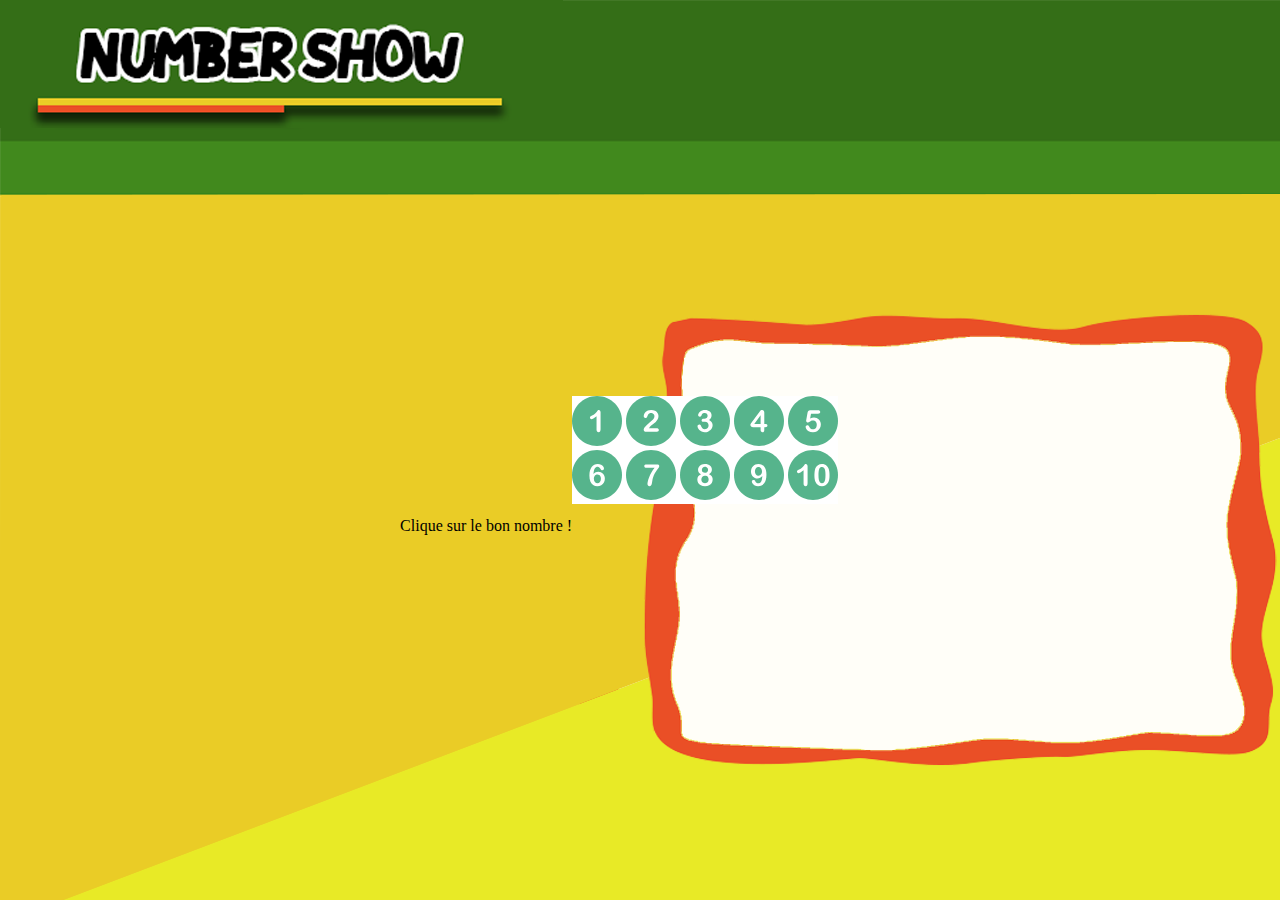
<file: index.html>
<!DOCTYPE HTML>

<html lang="fr">
  <head>
    <title>GuessNumber</title>
    <link rel="stylesheet" type="text/css" href="assets/css/style.css">
    <meta charset="utf-8">
  </head>

<body>
  <div class="textenumber">

      <p>Clique sur le bon nombre !</p>

  </div>

  <div class="box">

    <span>
      <img id="one" src="./assets/img/numbers/one.svg" class="number" alt="">
      <img id="two" src="./assets/img/numbers/two.svg" class="number" alt="">
      <img id="three" src="./assets/img/numbers/three.svg" class="number" alt="">
      <img id="four" src="./assets/img/numbers/four.svg" class="number" alt="">
      <img id="five" src="./assets/img/numbers/five.svg" class="number" alt="">
    </span>

    <span>
      <img id="six" src="./assets/img/numbers/six.svg" class="number" alt="">
      <img id="seven" src="./assets/img/numbers/seven.svg" class="number" alt="">
      <img id="eight" src="./assets/img/numbers/eight.svg" class="number" alt="">
      <img id="nine" src="./assets/img/numbers/nine.svg" class="number" alt="">
      <img id="ten" src="./assets/img/numbers/ten.svg" class="number" alt="">
    </span>
  </div>

  
      <script src="assets/js/main.js"></script>

    <footer>
      <!-- <p>® Copyright - William Szurkowski, Massya Koné, Florian Brûlet, Elouan Macé - 2020 </p> --> 
    </footer>
    
</body>


</html>
</file>
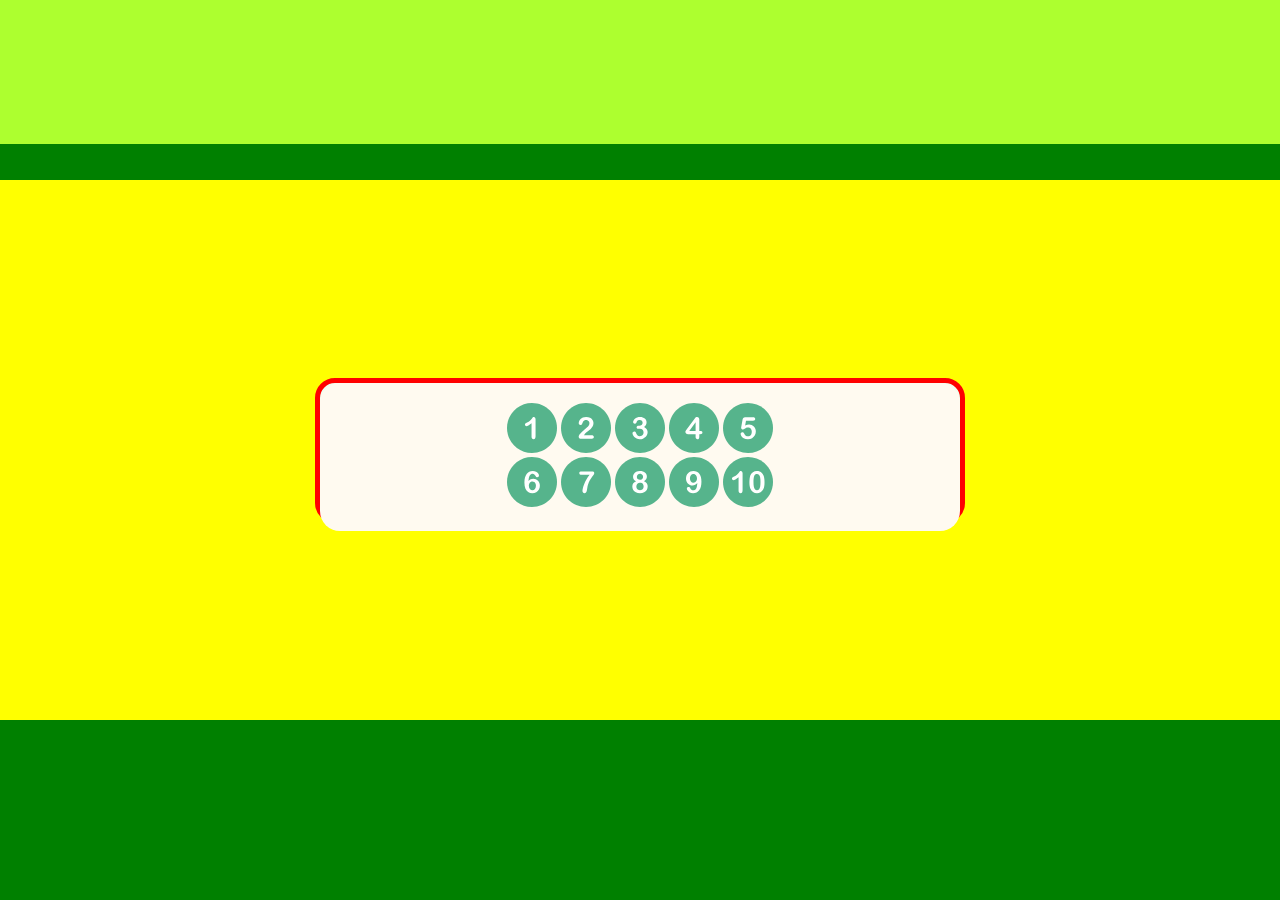
<file: indexBis.html>
<!DOCTYPE html>

<!-- STYLE ------------------------------------------------------------------------------------------------------------------------>
<style>

*{padding:0px;margin: 0px;}

html, body{background-color: yellow;
height: 100%;
width: 100%;
  }


/* FLEXIN --------------------------------------------------------- */
.aic{align-items: center;}
.jcsa{justify-content: space-around;}
.jcsb{justify-content: space-around;}

.flex{display: flex;position:relative}
.row{flex-direction: row;}
.column{flex-direction: column;}

/* TEXTCOLOR ----------------------------------------------------- */
.textwhite{color:cornsilk}


/* HEIGHT, WIDTH ------------------------------------------------- */
.minw20{min-width: 20%}
.minw50{min-width: 50%}
.minh100{min-height: 100%;}

header{height: 20%; width:auto;}
main{height: 60%; width: 100%;}
footer{height: 20%; width: 100%;}


.bggreen1{background-color: greenyellow;
height: 80%; min-width: 100%;}
.bggreen2{background-color: green;
height: 20%; min-width: 100%;}

.bggreen3{background-color: green;
height: 100%; min-width: 100%;}


.redsquare {
      border-color: red;
      border-width: 5px;
      border-style: solid;
      height: 25%;
      width: 50%;
      background-color: honeydew;
      border-radius: 20px;
    }

    .number {
    height: 50px;
  }

  .box {
    display: flex;
    flex-direction: column;
    background-color: floralwhite;
    padding: 20px;
    border-radius: 20px;

  }

</style>



<html>
<body>
<header class="flex column">
  <div class="bggreen1"></div>
  <div class="bggreen2"></div>

</header>

<main class="flex jcsa aic">
  <div class="redsquare">    
    <div class="box jcsa aic">
    <span>
    <img src="./assets/img/numbers/one.svg" class="number" alt="">
    <img src="./assets/img/numbers/two.svg" class="number" alt="">
    <img src="./assets/img/numbers/three.svg" class="number" alt="">
    <img src="./assets/img/numbers/four.svg" class="number" alt="">
    <img src="./assets/img/numbers/five.svg" class="number" alt="">
  </span>

  <span>
    <img src="./assets/img/numbers/six.svg" class="number" alt="">
    <img src="./assets/img/numbers/seven.svg" class="number" alt="">
    <img src="./assets/img/numbers/eight.svg" class="number" alt="">
    <img src="./assets/img/numbers/nine.svg" class="number" alt="">
    <img src="./assets/img/numbers/ten.svg" class="number" alt="">
  </span>
</div>
</div>
</main>



<footer class="flex column">
  <div class="bggreen3 jcsa aic"></div>
</footer>




</body>
</html>
</file>
<file: assets/css/style.css>
body{background-image: url("../img/backgroundcolor.png"); }

html {
    display: flex;
    min-height: 100%;
    min-width: 100%;
  }

  .number {
    height: 50px;
  }

body{
    display: flex;
    align-items: center;
    min-width: 99%;  /* laisser 99% et non 100% sinon page déformer */
    justify-content: center;
}

  .box {
    display: flex;
    flex-direction: column;
    background-color: white;
    margin-right: 45px;
    justify-content: center;
    

  }

  .break {
    flex-basis: 100%;
    height: 0;
  }

  /* Texte à afficher */
  
  .textenumber {
    display: flex;
    flex-direction: row;
    justify-content: space-around;
    margin-top: 12%;
    
    
  }

  .image {

    margin-top: 480px;
    width: 50px;
    height: 50px;

  }


  }
</file>
